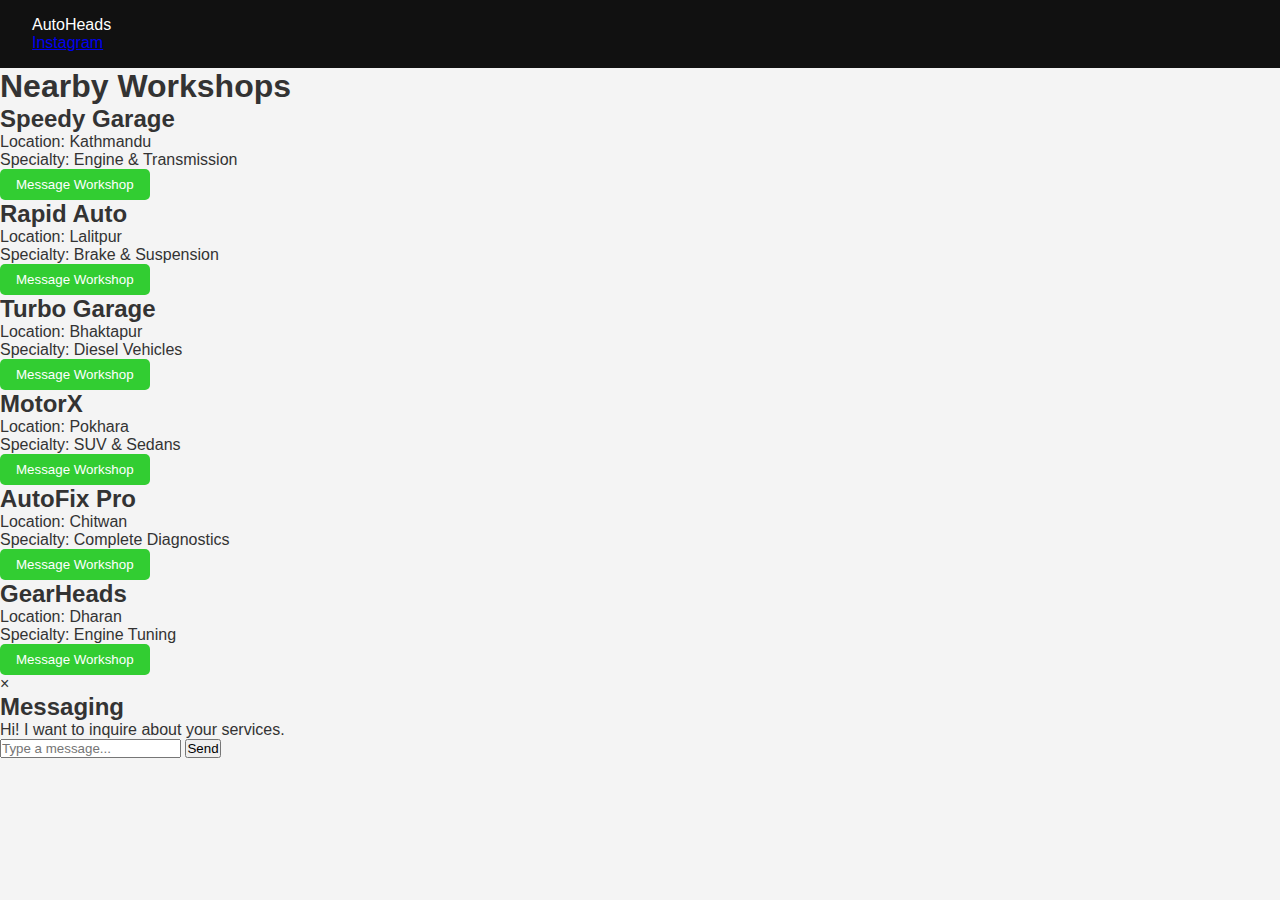
<file: workshops.html>
<!DOCTYPE html>
<html lang="en">
<head>
    <meta charset="UTF-8">
    <meta name="viewport" content="width=device-width, initial-scale=1.0">
    <title>AutoHeads Workshops</title>
    <link rel="stylesheet" href="style.css">
</head>
<body>
    <!-- Header -->
    <header>
        <div class="logo">AutoHeads</div>
        <a href="https://www.instagram.com/autoheads.np?igsh=bDV5c2s3cDY1d3Bm" target="_blank" class="instagram-link">Instagram</a>
    </header>

    <!-- Page Title -->
    <h1>Nearby Workshops</h1>

    <!-- Workshop Profiles -->
    <div class="profiles-container">
        <!-- Sample Workshop Profile 1 -->
        <div class="profile-card">
            <div class="profile-info">
                <h2>Speedy Garage</h2>
                <p>Location: Kathmandu</p>
                <p>Specialty: Engine & Transmission</p>
                <button class="message-btn" onclick="openMessage(this)">Message Workshop</button>
            </div>
        </div>

        <!-- Sample Workshop Profile 2 -->
        <div class="profile-card">
            <div class="profile-info">
                <h2>Rapid Auto</h2>
                <p>Location: Lalitpur</p>
                <p>Specialty: Brake & Suspension</p>
                <button class="message-btn" onclick="openMessage(this)">Message Workshop</button>
            </div>
        </div>

        <!-- Sample Workshop Profile 3 -->
        <div class="profile-card">
            <div class="profile-info">
                <h2>Turbo Garage</h2>
                <p>Location: Bhaktapur</p>
                <p>Specialty: Diesel Vehicles</p>
                <button class="message-btn" onclick="openMessage(this)">Message Workshop</button>
            </div>
        </div>

        <!-- Sample Workshop Profile 4 -->
        <div class="profile-card">
            <div class="profile-info">
                <h2>MotorX</h2>
                <p>Location: Pokhara</p>
                <p>Specialty: SUV & Sedans</p>
                <button class="message-btn" onclick="openMessage(this)">Message Workshop</button>
            </div>
        </div>

        <!-- Sample Workshop Profile 5 -->
        <div class="profile-card">
            <div class="profile-info">
                <h2>AutoFix Pro</h2>
                <p>Location: Chitwan</p>
                <p>Specialty: Complete Diagnostics</p>
                <button class="message-btn" onclick="openMessage(this)">Message Workshop</button>
            </div>
        </div>

        <!-- Sample Workshop Profile 6 -->
        <div class="profile-card">
            <div class="profile-info">
                <h2>GearHeads</h2>
                <p>Location: Dharan</p>
                <p>Specialty: Engine Tuning</p>
                <button class="message-btn" onclick="openMessage(this)">Message Workshop</button>
            </div>
        </div>
    </div>

    <!-- Message Popup -->
    <div id="message-popup" class="popup">
        <div class="popup-content">
            <span class="close-btn" onclick="closeMessage()">&times;</span>
            <h2>Messaging</h2>
            <div class="chat-box" id="chat-box">
                <div class="chat-message sent">Hi! I want to inquire about your services.</div>
            </div>
            <input type="text" id="message-input" placeholder="Type a message...">
            <button onclick="sendMessage()">Send</button>
        </div>
    </div>

    <script src="script.js"></script>
</body>
</html>
</file>
<file: style.css>
/* ===== RESET ===== */
* {
  margin: 0;
  padding: 0;
  box-sizing: border-box;
  font-family: "Poppins", sans-serif;
}

body {
  background: #f4f4f4;
  color: #333;
  min-height: 100vh;
}

/* ===== NAVBAR ===== */
header {
  background: #111;
  color: #fff;
  padding: 1rem 2rem;
}

.navbar {
  display: flex;
  align-items: center;
  justify-content: space-between;
}

.navbar h1 {
  font-size: 1.5rem;
  letter-spacing: 1px;
}

.navbar ul {
  list-style: none;
  display: flex;
  gap: 1.5rem;
}

.navbar a {
  color: #fff;
  text-decoration: none;
  transition: 0.3s;
}

.navbar a:hover {
  color: limegreen;
}

/* ===== HERO SECTION ===== */
.hero {
  text-align: center;
  padding: 4rem 2rem;
  background: linear-gradient(to right, #222, #333);
  color: white;
}

.hero h2 {
  font-size: 2rem;
}

.hero p {
  margin-top: 0.5rem;
  color: #ccc;
}

/* ===== CARDS (Mechanics) ===== */
.mechanics {
  padding: 3rem 2rem;
}

.mechanics h2 {
  text-align: center;
  margin-bottom: 2rem;
}

.cards {
  display: flex;
  justify-content: center;
  flex-wrap: wrap;
  gap: 1.5rem;
}

.card {
  background: white;
  padding: 1rem;
  border-radius: 10px;
  box-shadow: 0 4px 10px rgba(0,0,0,0.1);
  width: 250px;
  text-align: center;
}

.card h3 {
  margin-bottom: 0.5rem;
}

.card p {
  color: #555;
  margin-bottom: 1rem;
}

.message-btn {
  background: limegreen;
  border: none;
  padding: 0.5rem 1rem;
  color: white;
  border-radius: 5px;
  cursor: pointer;
  transition: 0.3s;
}

.message-btn:hover {
  background: #2ecc71;
}

/* ===== MODAL (Profile) ===== */
.modal {
  display: none;
  position: fixed;
  inset: 0;
  background: rgba(0,0,0,0.6);
  justify-content: center;
  align-items: center;
}

.modal-content {
  background: white;
  padding: 2rem;
  border-radius: 10px;
  width: 300px;
  position: relative;
}

.close {
  position: absolute;
  top: 10px;
  right: 15px;
  font-size: 20px;
  cursor: pointer;
}

body.blurred {
  filter: blur(2px);
}

/* ===== CHAT POPUP ===== */
.chat-popup {
  display: none;
  position: fixed;
  bottom: 20px;
  right: 20px;
  background: white;
  width: 300px;
  height: 400px;
  border-radius: 10px;
  box-shadow: 0 0 20px rgba(0,0,0,0.3);
  flex-direction: column;
  overflow: hidden;
}

.chat-header {
  background: #111;
  color: white;
  padding: 0.75rem;
  display: flex;
  justify-content: space-between;
  align-items: center;
}

.chat-body {
  flex: 1;
  padding: 1rem;
  overflow-y: auto;
  background: #fafafa;
}

.msg {
  margin-bottom: 0.5rem;
  padding: 0.5rem 0.8rem;
  border-radius: 10px;
  max-width: 80%;
}

.msg.user {
  background: limegreen;
  color: white;
  align-self: flex-end;
}

.msg.mechanic {
  background: #eee;
  align-self: flex-start;
}

.chat-input {
  display: flex;
  border-top: 1px solid #ccc;
}

.chat-input input {
  flex: 1;
  border: none;
  padding: 0.75rem;
  outline: none;
}

.chat-input button {
  background: limegreen;
  border: none;
  color: white;
  padding: 0.75rem 1rem;
  cursor: pointer;
}

.chat-input button:hover {
  background: #2ecc71;
}

/* ===== FOOTER ===== */
footer {
  text-align: center;
  padding: 1rem;
  background: #111;
  color: #aaa;
  margin-top: 2rem;
}
</file>
